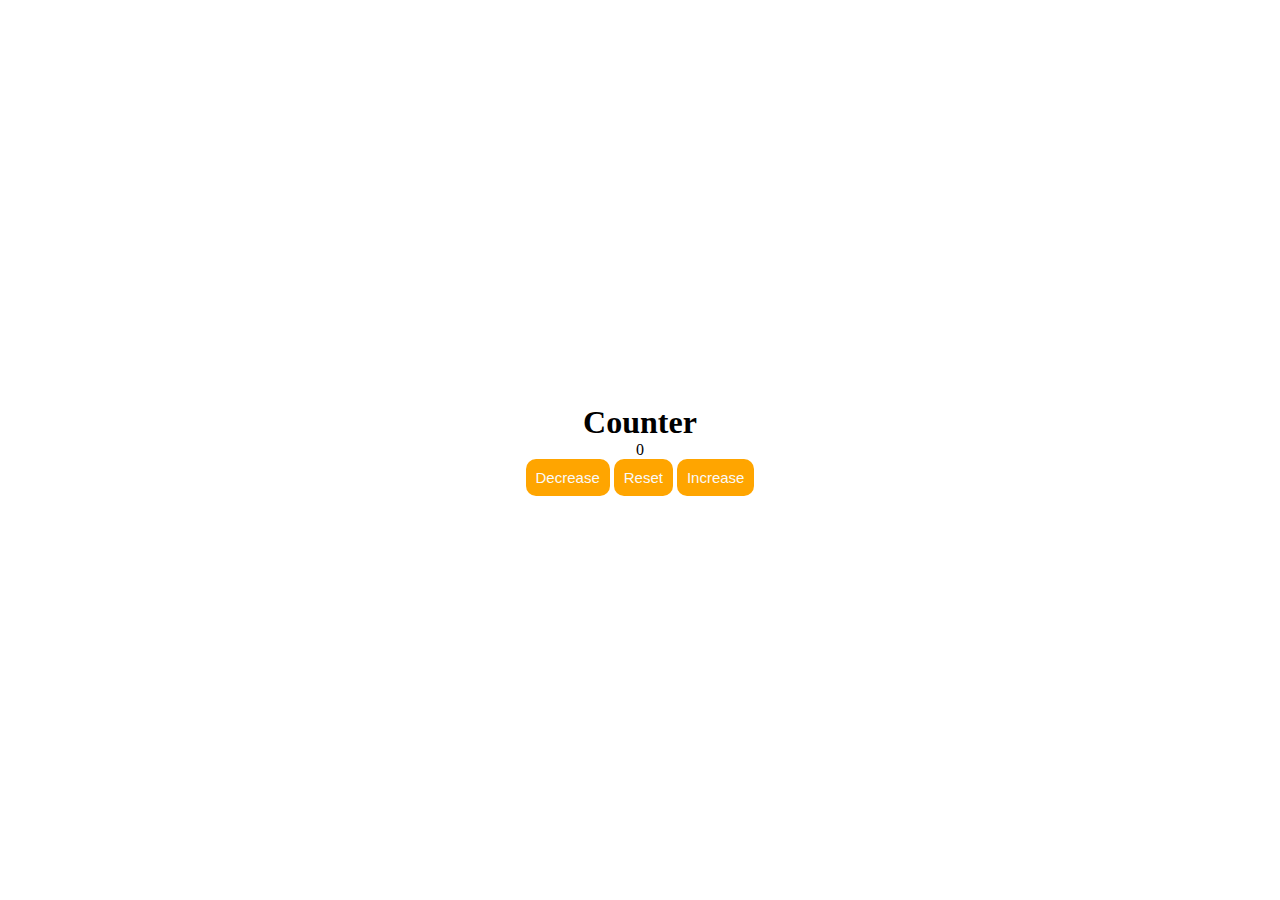
<file: index.html>
<!DOCTYPE html>
<html lang="en">
<head>
    <meta charset="UTF-8">
    <meta name="viewport" content="width=device-width, initial-scale=1.0">
    <link rel="stylesheet" href="scss/syle.css">
    <!-- fav------ -->
    <link rel="shortcut icon" href="img/fav.jpg" type="image/x-icon"/>
    <title>Counter Project</title>
</head>
<body>

    <main>
        <div class="container">
            <h1>Counter</h1>
            <span id="value">0</span>
            <div class="button-container">
                <button class="btn decrease">Decrease</button>
                <button class="btn reset">Reset</button>
                <button class="btn increase">Increase</button>
            </div>
        </div>
    </main>


    <script src="main.js"></script>
</body>
</html>
</file>
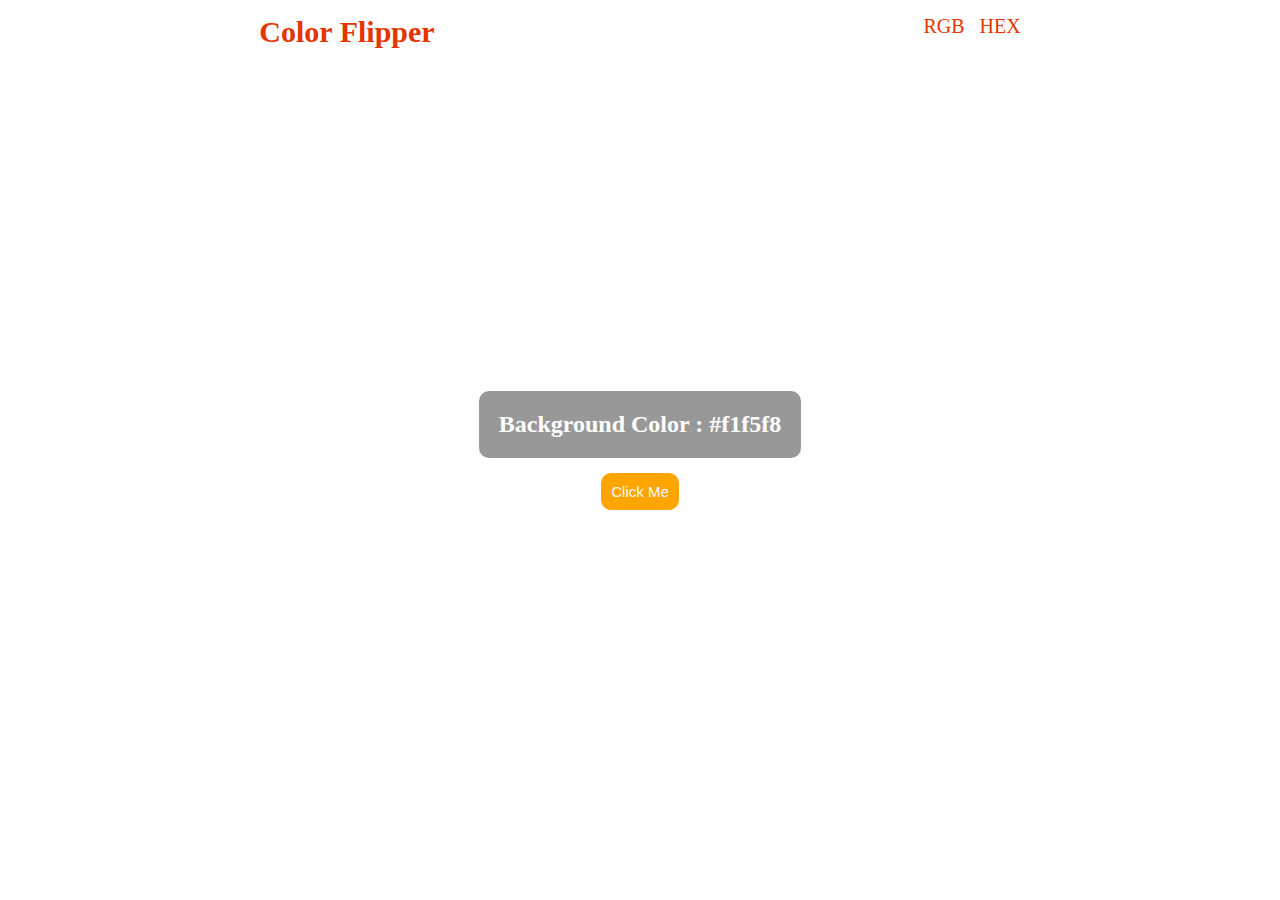
<file: index2.html>
<!DOCTYPE html>
<html lang="en">
<head>
    <meta charset="UTF-8">
    <meta name="viewport" content="width=device-width, initial-scale=1.0">
    <link rel="stylesheet" href="scss/syle.css">
    <!-- fav---- -->
    <link rel="shortcut icon" href="img/img/1400967008479.jpeg" type="image/x-icon"/>
    <title> Changing Color Project</title>
</head>
<body>

    <nav>
        <div class="nav-center">
            <h4>Color Flipper</h4>
            <ul class="nav-links">
                <!-- first--- -->
                <li>
                    <a href="index.html">RGB
                    </a>
                </li>
                <!-- second--- -->
                <li>
                    <a href="index2.html">HEX
                    </a>
                </li>
            </ul>
        </div>
    </nav>

    <main>
        <div class="container">
            <h2>Background Color : <span class="color">
                #f1f5f8
            </span></h2>
            <button class="btn btn-hero" id="btn">Click Me</button>
        </div>
    </main>




    <script src="hex.js"></script>
</body>
</html>
</file>
<file: scss/syle.css>
* {
  margin: 0;
  padding: 0;
  box-sizing: border-box;
}

.nav-center {
  display: flex;
  justify-content: space-around;
  margin: 15px;
}
.nav-center h4 {
  font-size: 30px;
  color: rgb(228, 53, 0);
}
.nav-center ul {
  display: flex;
  gap: 15px;
}
.nav-center ul li {
  list-style-type: none;
}
.nav-center ul li a {
  text-decoration: none;
  font-size: 20px;
  color: rgb(228, 53, 0);
}

main {
  width: 500px;
  height: 200px;
  top: 0;
  bottom: 0;
  left: 0;
  right: 0;
  margin: auto;
  position: absolute;
  display: flex;
  justify-content: center;
  align-items: center;
}
main .container {
  text-align: center;
}
main .container h2 {
  border: none;
  padding: 20px;
  border-radius: 10px;
  margin-bottom: 15px;
  background-color: rgba(0, 0, 0, 0.403);
  color: white;
}
main .container button {
  padding: 10px;
  border-radius: 10px;
  background-color: orange;
  border: none;
  font-size: 15px;
  color: rgb(249, 249, 249);
}/*# sourceMappingURL=syle.css.map */
</file>
